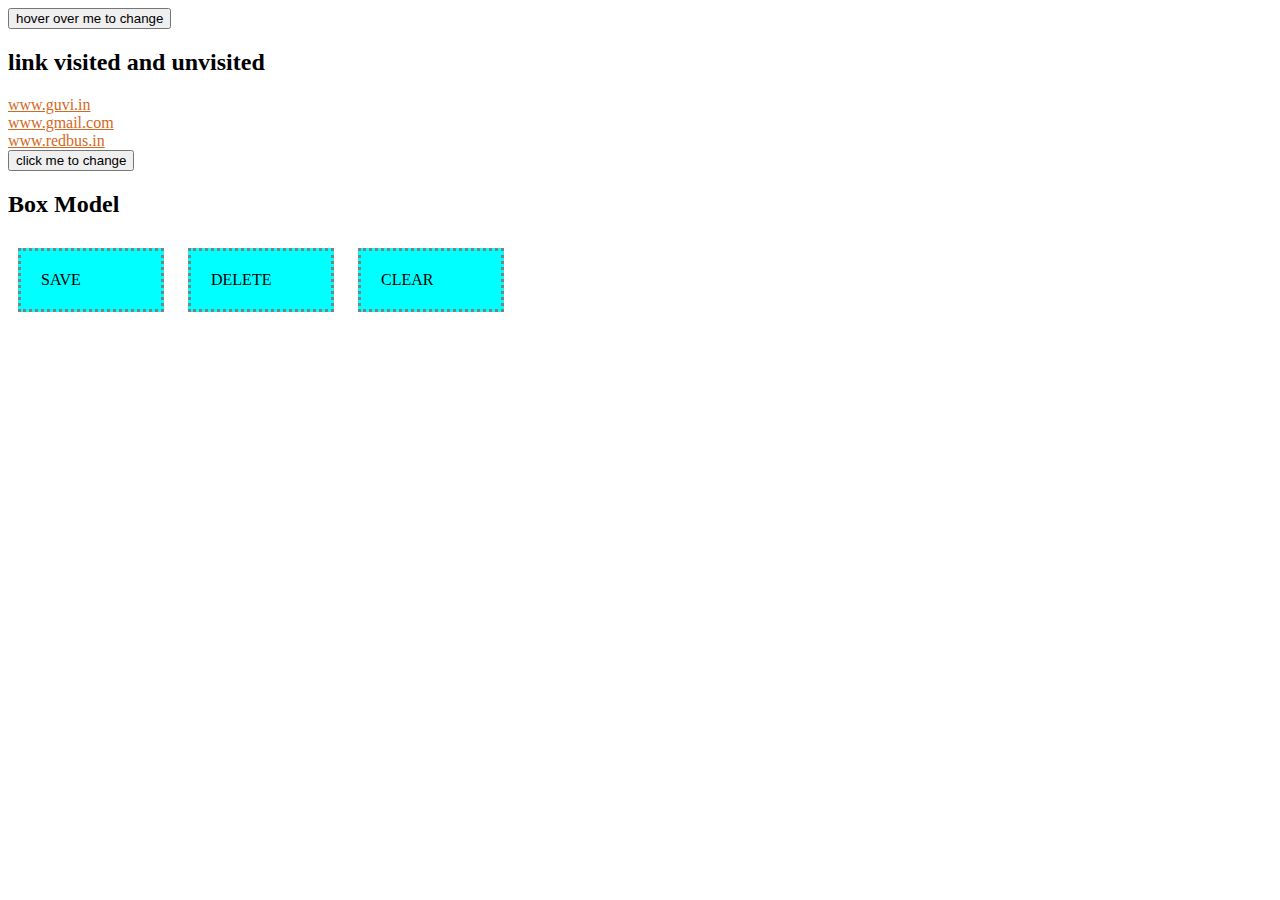
<file: index.html>
<!DOCTYPE html>
<html lang="en">
<head>
    <meta charset="UTF-8">
    <meta http-equiv="X-UA-Compatible" content="IE=edge">
    <meta name="viewport" content="width=device-width, initial-scale=1.0">
    <title>DAY 10 CSS STYLES</title>
    <link rel="stylesheet" href="./style.css"
</head>
<body>
    <!-- <h1>Html and Css</h1>
    <h2>Pseudo Classes</h2>
    <ul>
        <li>link</li>
        <li>visited</li>
        <li>hover</li>
        <li>active</li>
    </ul>
    <h3>link hover</h3>
    <p>This is a link:<a href="www.google.com" title="visit google.com">www.google.com</a></p>
    <h2>link active</h2>
     <button class="button">Click and hold to see the active state</button> -->
    <div>
         <button class="button">hover over me to change</button>
    </div>
    <h2>link visited and unvisited</h2>
    <a href="www.guvi.in">www.guvi.in</a>
    <br>
    <a href="www.gmail.com">www.gmail.com</a>
    <br>
    <a href="www.redbus.in">www.redbus.in</a>
    <br>


<button class="button">click me to change</button>
 <h2>Box Model</h2>
 <span class="span">SAVE</span>
 <span class="span"> DELETE</span>
 <span class="span">CLEAR</span>





</body>
</html>
</file>
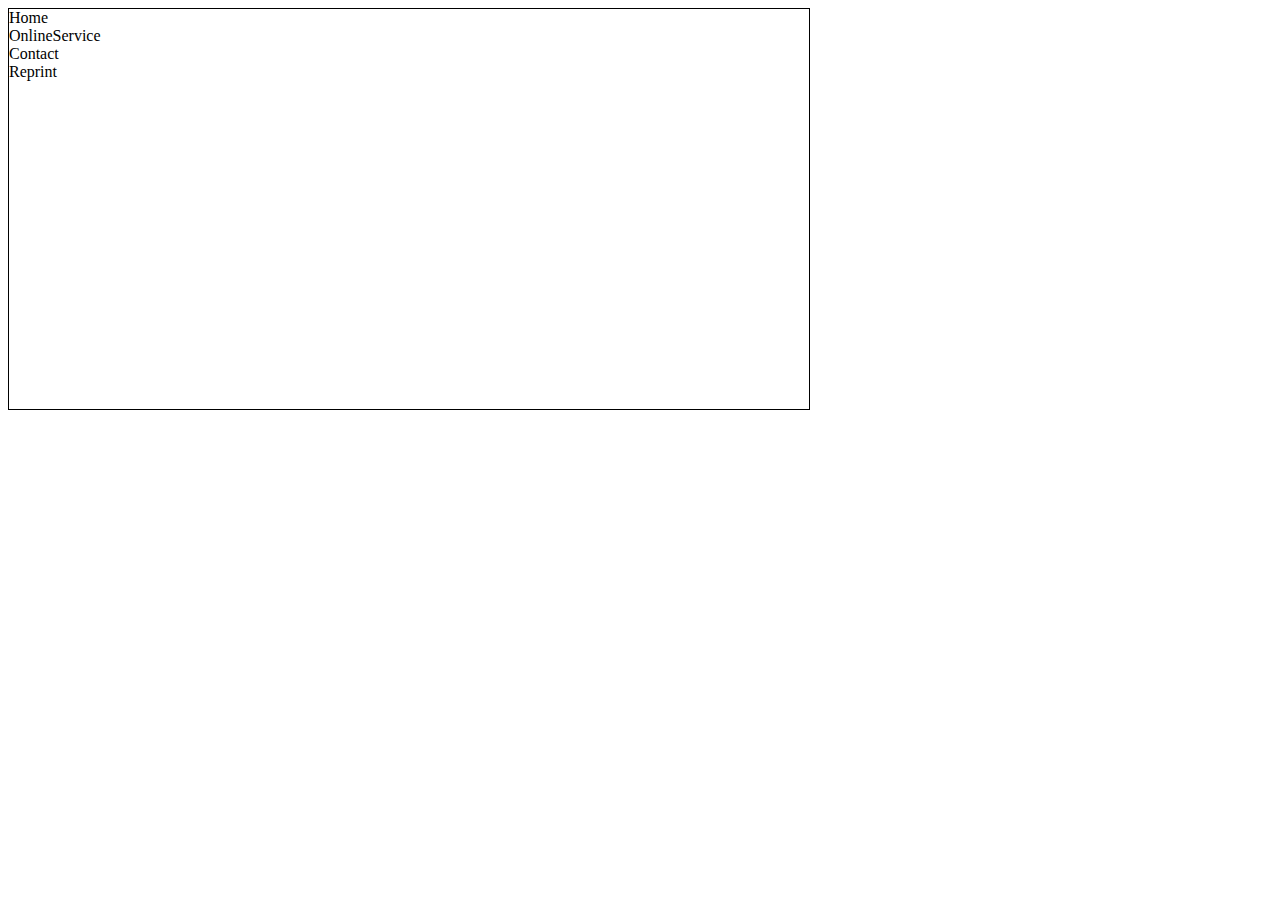
<file: flex.html>
<!DOCTYPE html>
<html lang="en">
<head>
    <meta charset="UTF-8">
    <meta http-equiv="X-UA-Compatible" content="IE=edge">
    <meta name="viewport" content="width=device-width, initial-scale=1.0">
    <title>FLEX</title>
    <link rel="stylesheet" href="./flex.css"
</head>
<bod y>
    <div class="container">
        <div class="box">Home</div>
        <div class="box">OnlineService</div>
        <div class="box">Contact</div>
        <div class="box">Reprint</div>
    
    </div>
    </div>
</body>
</html>
</file>
<file: style.css>
/* li{
    color:brown
} 
a:hover{
    text-decoration:none;
    background-color:greenyellow;
    color:blue
}
.button:active{
    background-color:aqua;
}
a:active{
    text-decoration: underline;
    color: darkorange;
}
a:visited{
     color:greenyellow;
}
a:link{
    color:crimson;
} */
.button:hover{
    color:rgb(255, 47, 47)
}
a:link{
    color:chocolate;
}
a.visited{
    color:blueviolet;
}
.button:active{
    background-color:bisque;
}
.span{
    background-color:cyan;
    display:inline-block;
    width:100px;
    border: 3px dotted grey;
    padding:20px ;
    margin: 10px;

}
</file>
<file: flex.css>
/* .fixed {
        position: fixed;
        top:0;
        left:0;
        width:100% ;
        background-color:red;
        color:black;
        
    }
.But{
    background-color: lightcoral;
    color:aliceblue;
    margin: 10px;
    padding:5px;
    border-color:cyan;

}
h3{
    text-align: center;
}
button{
    text-align: center;
    
} */
.navi{
    position:sticky;
    top:0;
    background-color: darkgreen;
    color:white;
    padding:20 px;
}
.navi ul{
    list-style: none;
    margin: 0;
    padding:0;
}
.navi li {
    display: inline-block;
     margin:10px;
     
}
.navi a{
    
    text-decoration:wavy;
    color:white;
    padding: 6px;
}
.content{
    height:1000px;
    padding-top:40px;
    padding-left:40px;
}
a:hover{
    color:gold;
}
.container{
    position:top;
    width:800px;
    border:1px solid black;
    height:400px;
}
.absolute{
    background-color: aqua;

}
</file>
